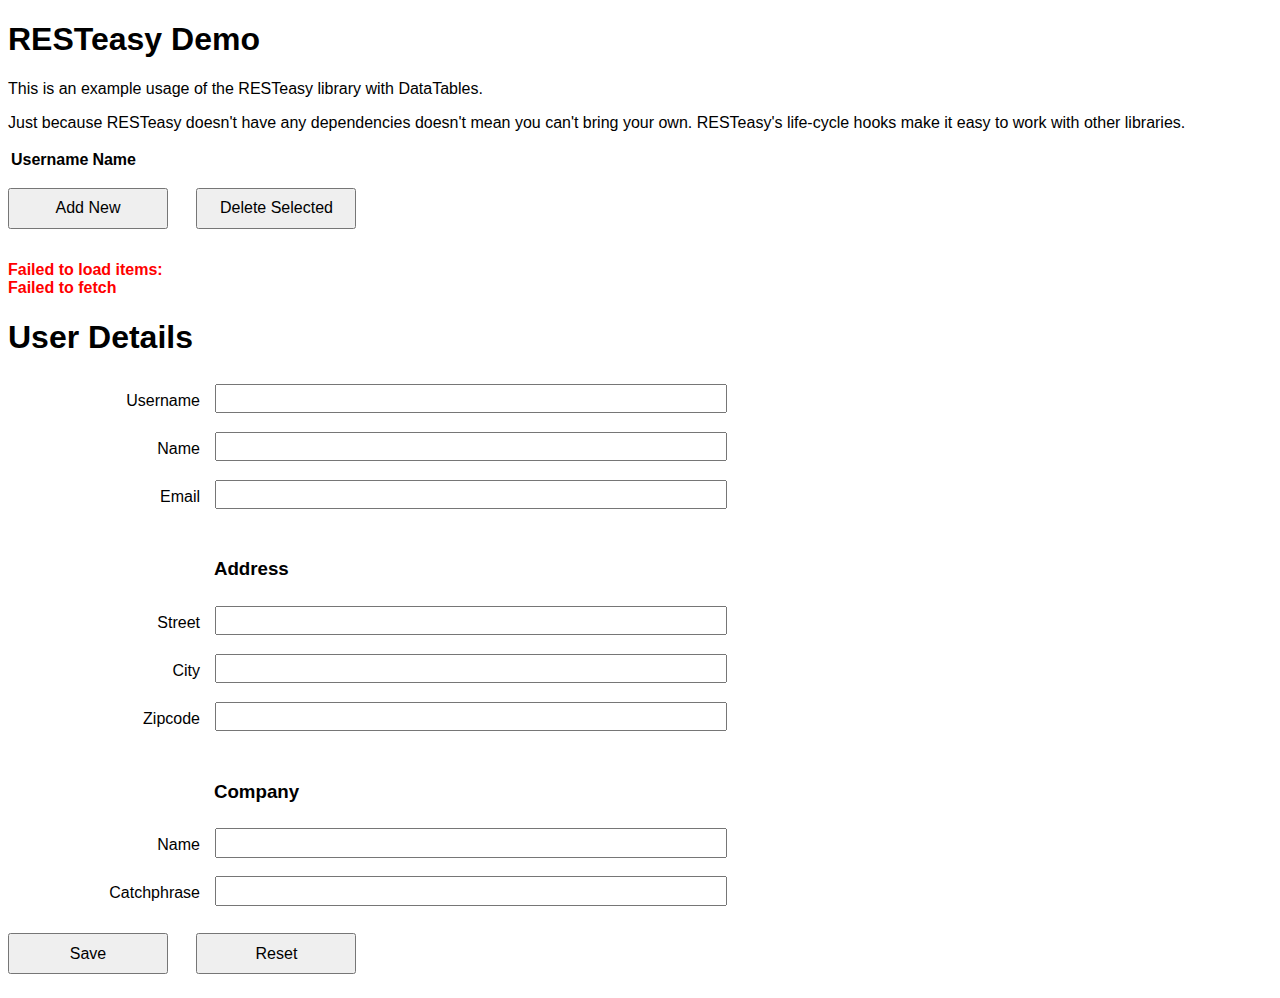
<file: demo-datatables/index.html>
<!doctype html>
<html lang="en">

<head>
    <title>RESTeasy Demo</title>
    <meta charset="utf-8">
    <link rel="stylesheet" href="style.css" type="text/css" />
    <link rel="stylesheet" href="https://cdn.datatables.net/1.10.19/css/jquery.dataTables.min.css" type="text/css" />
    <script src="https://code.jquery.com/jquery-3.3.1.min.js" integrity="sha256-FgpCb/KJQlLNfOu91ta32o/NMZxltwRo8QtmkMRdAu8=" crossorigin="anonymous"></script>
    <script src="../resteasy.js"></script>
    <script src="https://cdn.datatables.net/1.10.19/js/jquery.dataTables.min.js"></script>
</head>

<body>

    <h1>RESTeasy Demo</h1>
    <p>This is an example usage of the RESTeasy library with DataTables.</p>
    <p>Just because RESTeasy doesn't have any dependencies doesn't mean you can't bring your own. RESTeasy's life-cycle hooks make it easy to work with other libraries.</p>

    <table id="usertable" class="display">
        <thead>
            <tr>
                <th>Username</th>
                <th>Name</th>
            </tr>
        </thead>
        <tbody></tbody>
    </table>

    <input type="button" value="Add New" id="usercreatebutton">
    <input type="button" value="Delete Selected" id="userdeletebutton">

    <p id="userstatus"></p>

    <h1>User Details</h1>

    <form id="userform">
        <input type="hidden" name="id">
        <label>
            <span>Username</span>
            <input type="text" name="username" required>
        </label>
        <label>
            <span>Name</span>
            <input type="text" name="name" required>
        </label>
        <label>
            <span>Email</span>
            <input type="email" name="email">
        </label>

        <h3>Address</h3>
        <label>
            <span>Street</span>
            <input type="text" name="address.street">
        </label>
        <label>
            <span>City</span>
            <input type="text" name="address.city">
        </label>
        <label>
            <span>Zipcode</span>
            <input type="string" name="address.zipcode">
        </label>

        <h3>Company</h3>
        <label>
            <span>Name</span>
            <input type="text" name="company.name">
        </label>
        <label>
            <span>Catchphrase</span>
            <input type="text" name="company.catchPhrase">
        </label>

        <span>
            <input type="submit" value="Save">
            <input type="reset" value="Reset">
        </span>
    </form>

    <script>
        new RESTeasy({
            // Required
            endpoint: 'http://jsonplaceholder.typicode.com/users',
            tableElement: document.getElementById('usertable'),
            tableFields: ['username', 'name'],
            formElement: document.getElementById('userform'),
            // Optional
            log: console.log,
            statusElement: document.getElementById('userstatus'),
            deleteElement: document.getElementById('userdeletebutton'),
            createElement: document.getElementById('usercreatebutton'),
            nameField: 'username',
            // Example hooks (optional)
            preUpdateTable: data => data.map(item => {
                // Display item names in caps in the table
                item.name = item.name.toUpperCase();
                return item;
            }),
            preDelete: id => {
                // Confirm deletion of items
                if (!confirm('Are you sure you want to delete this item?')) throw 'Action cancelled';
                return id;
            },
            postUpdateTable: () => {
                $('#usertable').DataTable();
            }
        });
    </script>

</body>

</html>
</file>
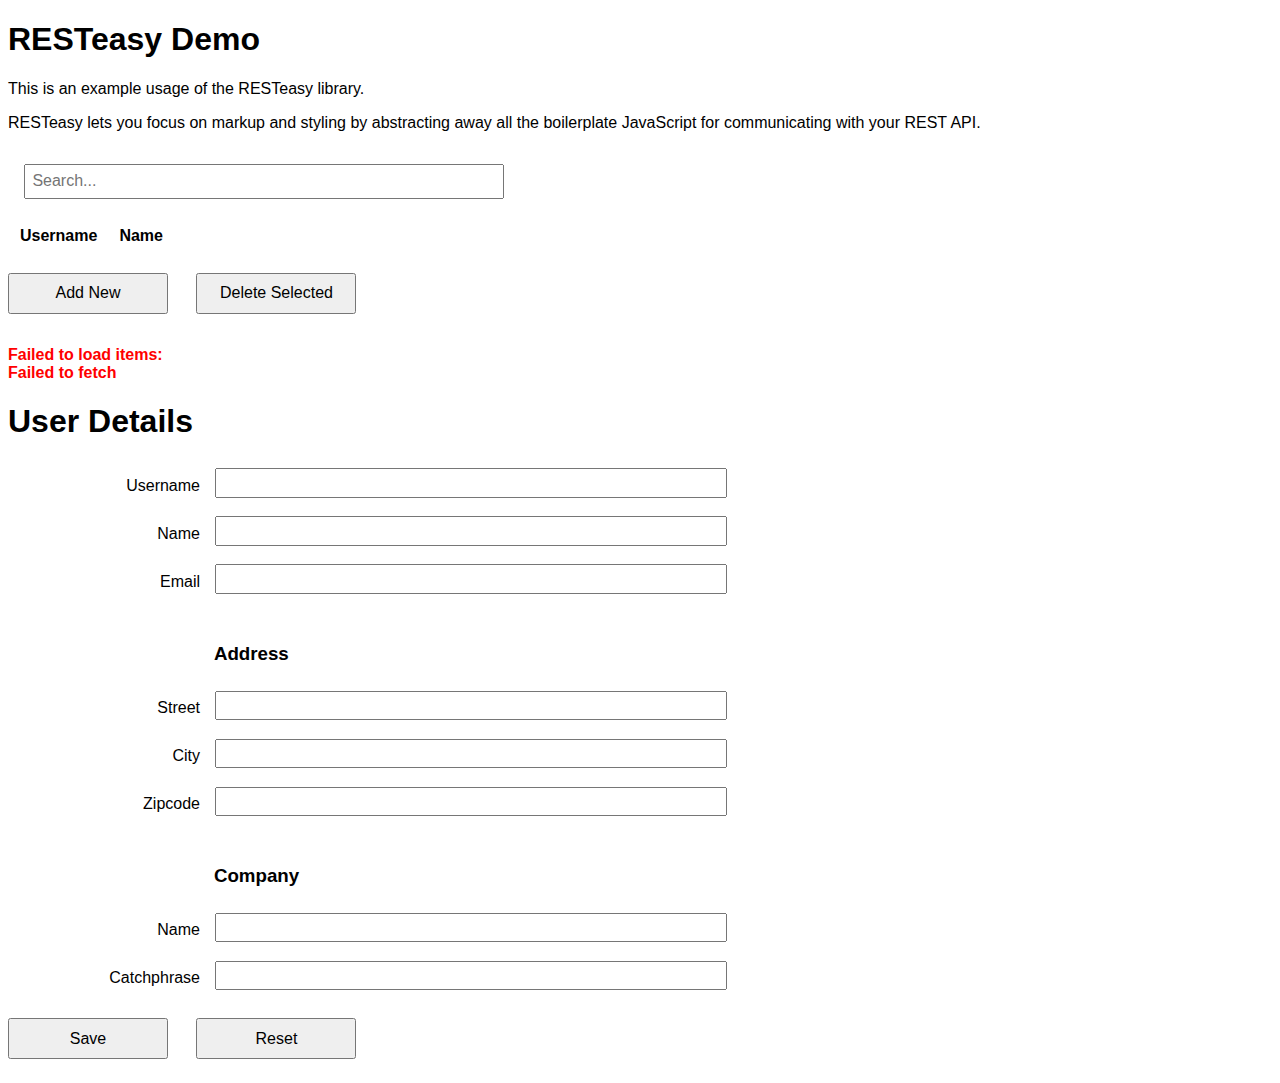
<file: demo/index.html>
<!doctype html>
<html lang="en">

<head>
    <title>RESTeasy Demo</title>
    <meta charset="utf-8">
    <link rel="stylesheet" href="style.css" type="text/css" />
    <script src="../resteasy.js"></script>
</head>

<body>

    <h1>RESTeasy Demo</h1>
    <p>This is an example usage of the RESTeasy library.</p>
    <p>RESTeasy lets you focus on markup and styling by abstracting away all the boilerplate JavaScript for communicating with your REST API.</p>

    <input type="search" placeholder="Search..." id="usersearch">

    <table id="usertable">
        <thead>
            <tr>
                <th>Username</th>
                <th>Name</th>
            </tr>
        </thead>
        <tbody></tbody>
    </table>

    <input type="button" value="Add New" id="usercreatebutton">
    <input type="button" value="Delete Selected" id="userdeletebutton">

    <p id="userstatus"></p>

    <h1>User Details</h1>

    <form id="userform">
        <input type="hidden" name="id">
        <label>
            <span>Username</span>
            <input type="text" name="username" required>
        </label>
        <label>
            <span>Name</span>
            <input type="text" name="name" required>
        </label>
        <label>
            <span>Email</span>
            <input type="email" name="email">
        </label>

        <h3>Address</h3>
        <label>
            <span>Street</span>
            <input type="text" name="address.street">
        </label>
        <label>
            <span>City</span>
            <input type="text" name="address.city">
        </label>
        <label>
            <span>Zipcode</span>
            <input type="string" name="address.zipcode">
        </label>

        <h3>Company</h3>
        <label>
            <span>Name</span>
            <input type="text" name="company.name">
        </label>
        <label>
            <span>Catchphrase</span>
            <input type="text" name="company.catchPhrase">
        </label>

        <span>
            <input type="submit" value="Save">
            <input type="reset" value="Reset">
        </span>
    </form>

    <script>
        new RESTeasy({
            // Required
            endpoint: 'http://jsonplaceholder.typicode.com/users',
            tableElement: document.getElementById('usertable'),
            tableFields: ['username', 'name'],
            formElement: document.getElementById('userform'),
            // Optional
            log: console.log,
            searchElement: document.getElementById('usersearch'),
            searchParam: 'username',
            statusElement: document.getElementById('userstatus'),
            deleteElement: document.getElementById('userdeletebutton'),
            createElement: document.getElementById('usercreatebutton'),
            nameField: 'username',
            // Example hooks (optional)
            preUpdateTable: data => data.map(item => {
                // Display item names in caps in the table
                item.name = item.name.toUpperCase();
                return item;
            }),
            preDelete: id => {
                // Confirm deletion of items
                if (!confirm('Are you sure you want to delete this item?')) throw 'Action cancelled';
                return id;
            }
        });    
    </script>

</body>

</html>
</file>
<file: demo-datatables/style.css>
body{
    font-family: Arial, Helvetica, sans-serif;
}

#userstatus{
    font-weight: bold;
    color: red;
	margin-top:1em;
}

.invalidField{
    box-shadow: 0 0 0.2em red;
}

form label{
    display: table-row; 
    width: 100%;
    height:3em;
}

form label span{ 
    display: table-cell; 
    text-align: right;
    vertical-align: middle;
    width:12em;
    padding-right: 0.5em;
}

form input,
form textArea,
form button,
form select{
    margin:0.5em;
    box-sizing: border-box;
}

form label input,
form label textArea,
form label select {
    display: table-cell;
    width:40vw;
    max-width: 60em;
    min-width: 20em;
    padding: 0.4em;
}

form label input[type=checkbox] {
    margin-top:1.5em;
    width:14px; 
    min-width: 14px;
    text-align: left;
    margin-left: 1em; 
    transform:scale(1.6, 1.6);
}

form h3 {
    margin-left:11em;
    margin-top:2em;
}

input[type=submit],
input[type=reset],
input[type=button],
button{
    display: inline-block;
    padding:0.6em;
    margin-top: 1em;
    margin-bottom:1em;
    margin-left: 0;
    font-size: 1em;
    width:10em;
    margin-right:1.5em;
}
</file>
<file: demo/style.css>
body{
    font-family: Arial, Helvetica, sans-serif;
}

#userstatus{
    font-weight: bold;
    color: red;
	margin-top:1em;
}

#usersearch{
    max-width: 30em;
    margin: 1em;
}

td,
th{
    padding:10px;
}

.selected{
    background:#4E5066;
    color:#FFFFFF;
}

section p{
    margin-top:0;
    margin-bottom: 0;
}

input,
textArea,
button,
select{
    margin:0.5em;
    box-sizing: border-box;
}

.invalidField{
    box-shadow: 0 0 0.2em red;
}

form label{
    display: table-row; 
    width: 100%;
    height:3em;
}

form label span{ 
    display: table-cell; 
    text-align: right;
    vertical-align: middle;
    width:12em;
    padding-right: 0.5em;
}

form label input,
form label textArea,
form label select {
    display: table-cell;
    width:40vw;
    max-width: 60em;
    min-width: 20em;
    padding: 0.4em;
}

form label input[type=checkbox] {
    margin-top:1.5em;
    width:14px; 
    min-width: 14px;
    text-align: left;
    margin-left: 1em; 
    transform:scale(1.6, 1.6);
}

form h3 {
    margin-left:11em;
    margin-top:2em;
}

form input[type=submit],
input[type=reset],
input[type=button],
button{
    display: inline-block;
    padding:0.6em;
    margin-top: 1em;
    margin-bottom:1em;
    margin-left: 0;
    font-size: 1em;
    width:10em;
    margin-right:1.5em;
}

input[type=search]{
	margin:1em 0 -0.5em 0;
	font-size:1em;
	width:100%;
	padding:0.4em;
}
</file>
